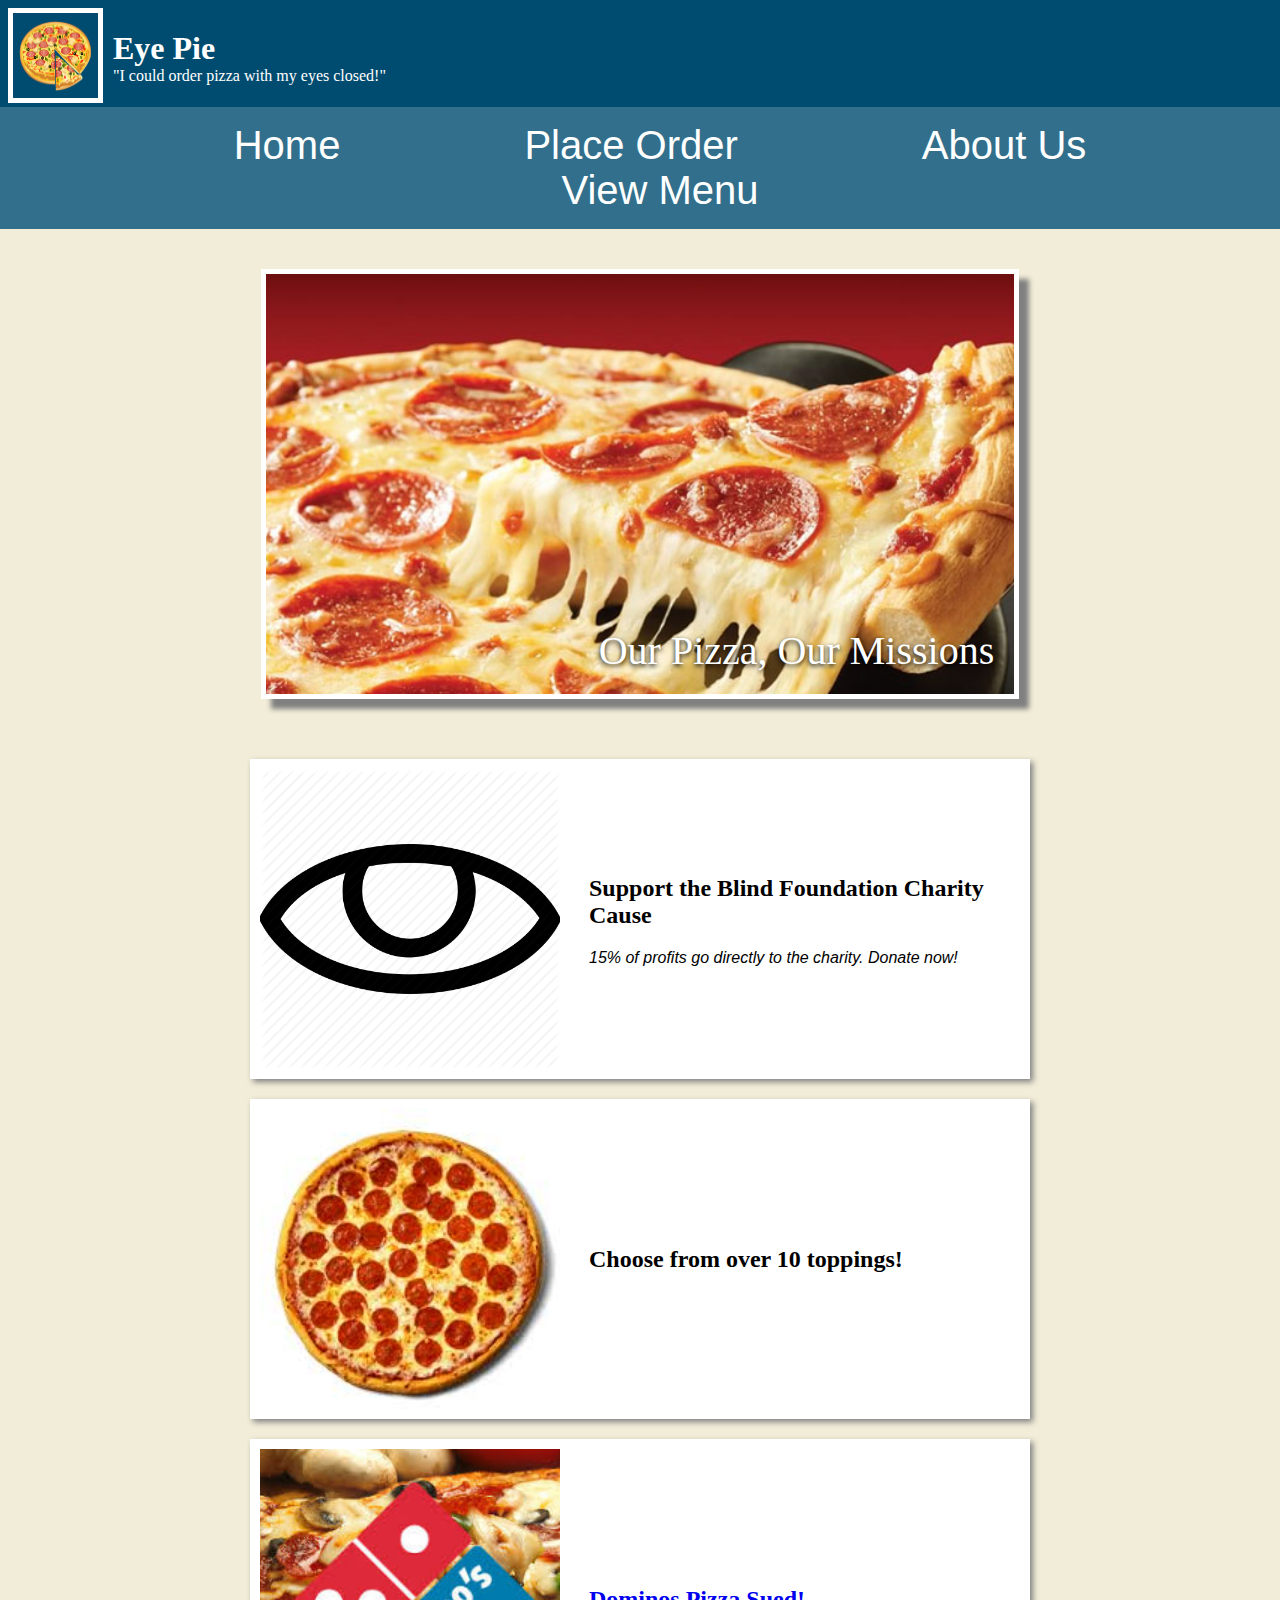
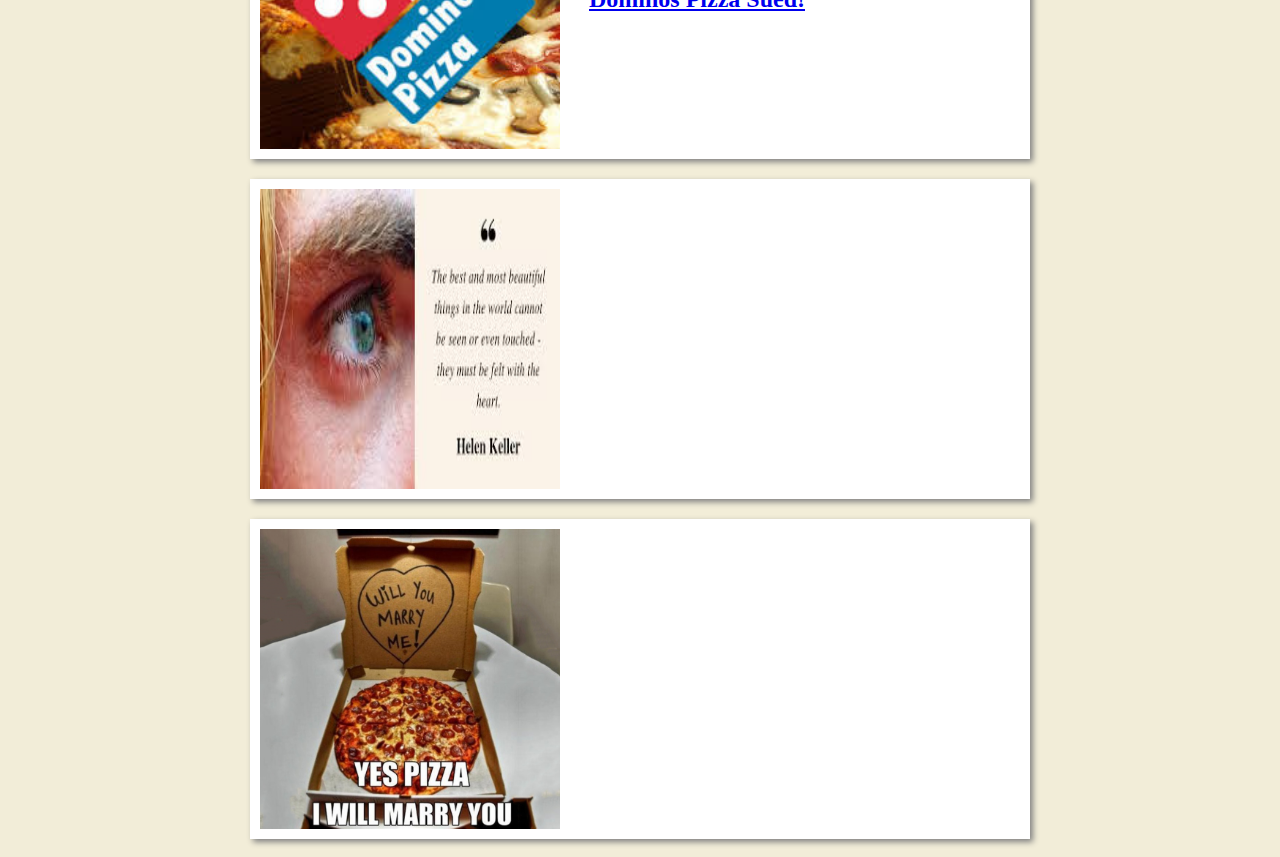
<file: index.html>
<!DOCTYPE html>
<html>

<head>
    <title>Eye Pie - Pizza for the Blind</title>
    <link rel="stylesheet" type="text/css" href="styles.css">
</head>

<body>
    <header>

        <div id="logoTagline">
            <a href="index.html"><img class="logo" src="Pizza.png" alt="logo"></a>
            <div>
                <h1>Eye Pie</h1>
                <span>"I could order pizza with my eyes closed!"</span>
            </div>
        </div>

        <div id="pageSelectionWrapper">
            <div id="selectionList">
                <ul>
                    <li><a href="index.html">Home</a></li>
                    <li><a href="placeOrder.html">Place Order</a></li>
                    <li><a href="aboutUs.html">About Us</a></li>
                    <li><a href="menu.html">View Menu</a></li>
                </ul>
            </div>
        </div>
    </header>

    <div class="pizzaAd">
        <p class="picText">Our Pizza, Our Missions</p>
    </div>

    <div class="ads">
        <div class="ad">
            <div class="ad-container">
                <img class="ad-pic" src="eye.png" alt="Blind Charity Logo">
                <div class="ad-body">
                    <h2>Support the Blind Foundation Charity Cause</h2>
                    <p><i>
                        15% of profits go directly to the charity. Donate now!
                    </i></p>
                </div>
            </div>
        </div>
        <div class="ad">
            <div class="ad-container">
                <img class="ad-pic" src='topping.jpg' alt='Pepperoni Pizza' />
                <div class="ad-body">
                    <h2>Choose from over 10 toppings!</h2>

                </div>
            </div>
        </div>
        <div class="ad">
            <div class="ad-container">
                <img class="ad-pic" src='dominos.jpg' alt='Dominos News Logo' />
                <div class="ad-body">
                    <a href="https://www.cnbc.com/2019/10/07/dominos-supreme-court.html">
                        <h2>Dominos Pizza Sued!</h2>
                    </a>
                </div>
            </div>
        </div>
        <div class="ad">
            <div class="ad-container">
                <img class="ad-pic" src='message.jpg' alt='message' />
                <div class="ad-body">

                </div>
            </div>
        </div>
        <div class="ad">
            <div class="ad-container">
                <img class="ad-pic" src='pizzameme.jpg' alt='dominos' />
                <div class="ad-body">

                </div>
            </div>

        </div>
</body>

</html>
</file>
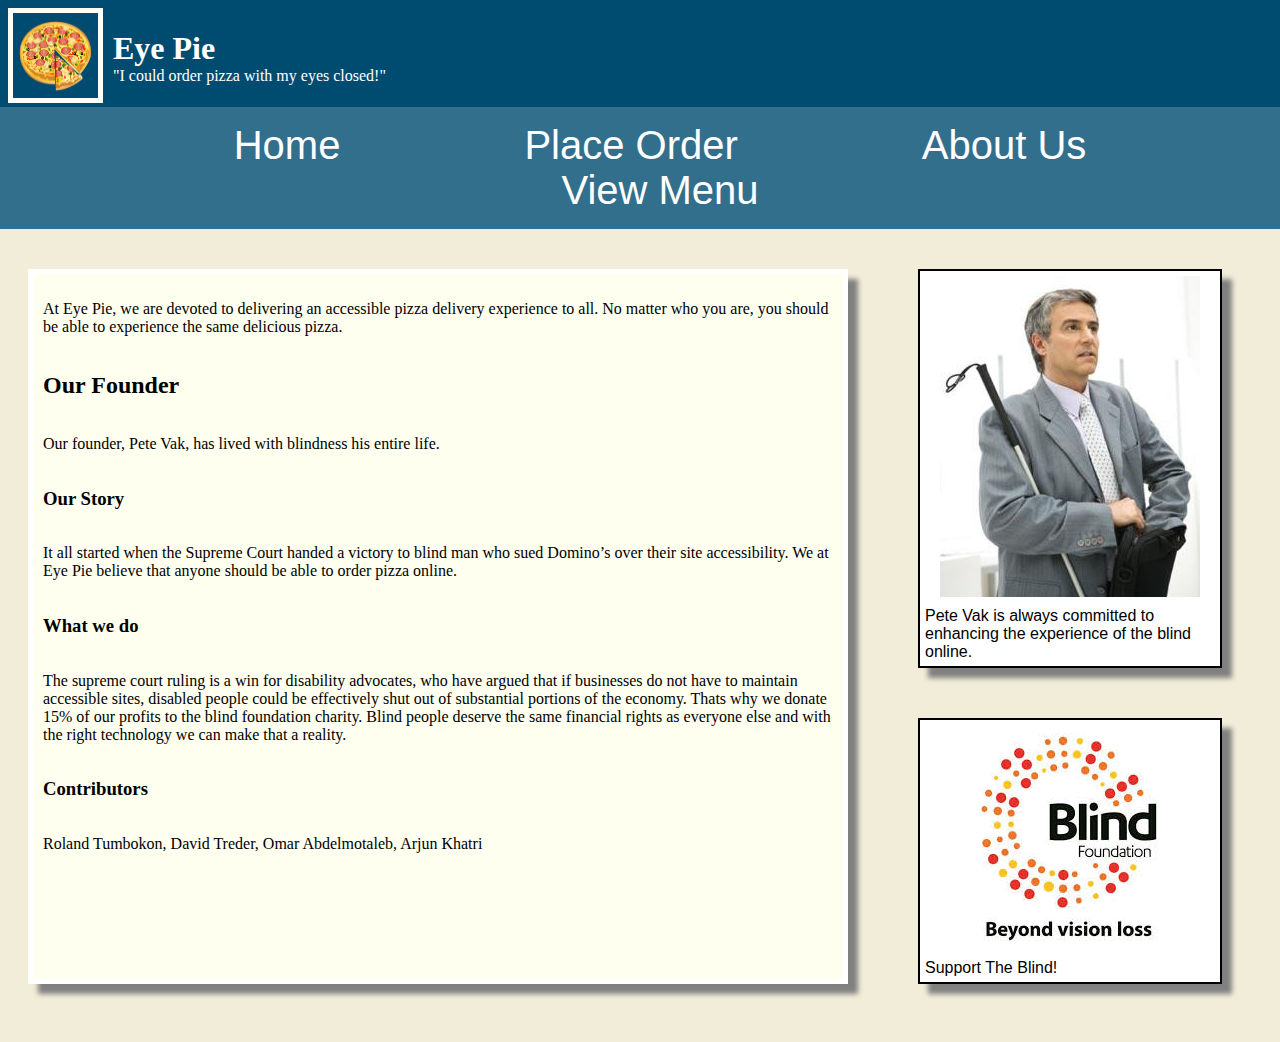
<file: aboutUs.html>
<!DOCTYPE html>
<!--[if lt IE 7]>      <html class="no-js lt-ie9 lt-ie8 lt-ie7"> <![endif]-->
<!--[if IE 7]>         <html class="no-js lt-ie9 lt-ie8"> <![endif]-->
<!--[if IE 8]>         <html class="no-js lt-ie9"> <![endif]-->
<!--[if gt IE 8]><!-->
<html class="no-js">
<!--<![endif]-->

<head>
    <meta charset="utf-8">
    <meta http-equiv="X-UA-Compatible" content="IE=edge">
    <title>About Us</title>
    <meta name="description" content="">
    <meta name="viewport" content="width=device-width, initial-scale=1">
    <link rel="stylesheet" href="styles.css">
</head>

<body>
    <header>

        <div id="logoTagline">
            <a href="index.html"><img class="logo" src="Pizza.png" alt="logo"></a>
            <div>
                <h1>Eye Pie</h1>
                <span>"I could order pizza with my eyes closed!"</span>
            </div>
        </div>

        <div id="pageSelectionWrapper">
            <div id="selectionList">
                <ul>
                    <li><a href="index.html">Home</a></li>
                    <li><a href="placeOrder.html">Place Order</a></li>
                    <li><a href="aboutUs.html">About Us</a></li>
                    <li><a href="menu.html">View Menu</a></li>
                </ul>
            </div>
        </div>
    </header>
    <div id=aboutUs>
        <div id="mission">
            <p>At Eye Pie, we are devoted to delivering an accessible pizza delivery experience to all. No matter who you are, you should be able to experience the same delicious pizza.</p>

            <h2>Our Founder</h2>
            <p>Our founder, Pete Vak, has lived with blindness his entire life.</p>
            <h3>Our Story</h3>
            <p>It all started when the Supreme Court handed a victory to blind man who sued Domino’s over their site accessibility. We at Eye Pie believe that anyone should be able to order pizza online.</p>

            <h3>What we do</h3>
            <p>The supreme court ruling is a win for disability advocates, who have argued that if businesses do not have to maintain accessible sites, disabled people could be effectively shut out of substantial portions of the economy. Thats why we donate
                15% of our profits to the blind foundation charity. Blind people deserve the same financial rights as everyone else and with the right technology we can make that a reality. </p>
            <h3>Contributors</h3>
            <p>Roland Tumbokon, David Treder, Omar Abdelmotaleb, Arjun Khatri</p>
        </div>

        <div>
            <div>
                <figure class="founder">
                    <img src='founder.jpg' alt='Pete Vak, founder of Eye Pie' />
                    <figcaption>Pete Vak is always committed to enhancing the experience of the blind online.</figcaption>
                </figure>
            </div>
            <div>
                <figure class="founder">
                    <img src='foundation.jpg' alt='Our Purpose' />
                    <figcaption>Support The Blind!</figcaption>
                </figure>
            </div>
        </div>

    </div>


    <script src="" async defer></script>
</body>

</html>
</file>
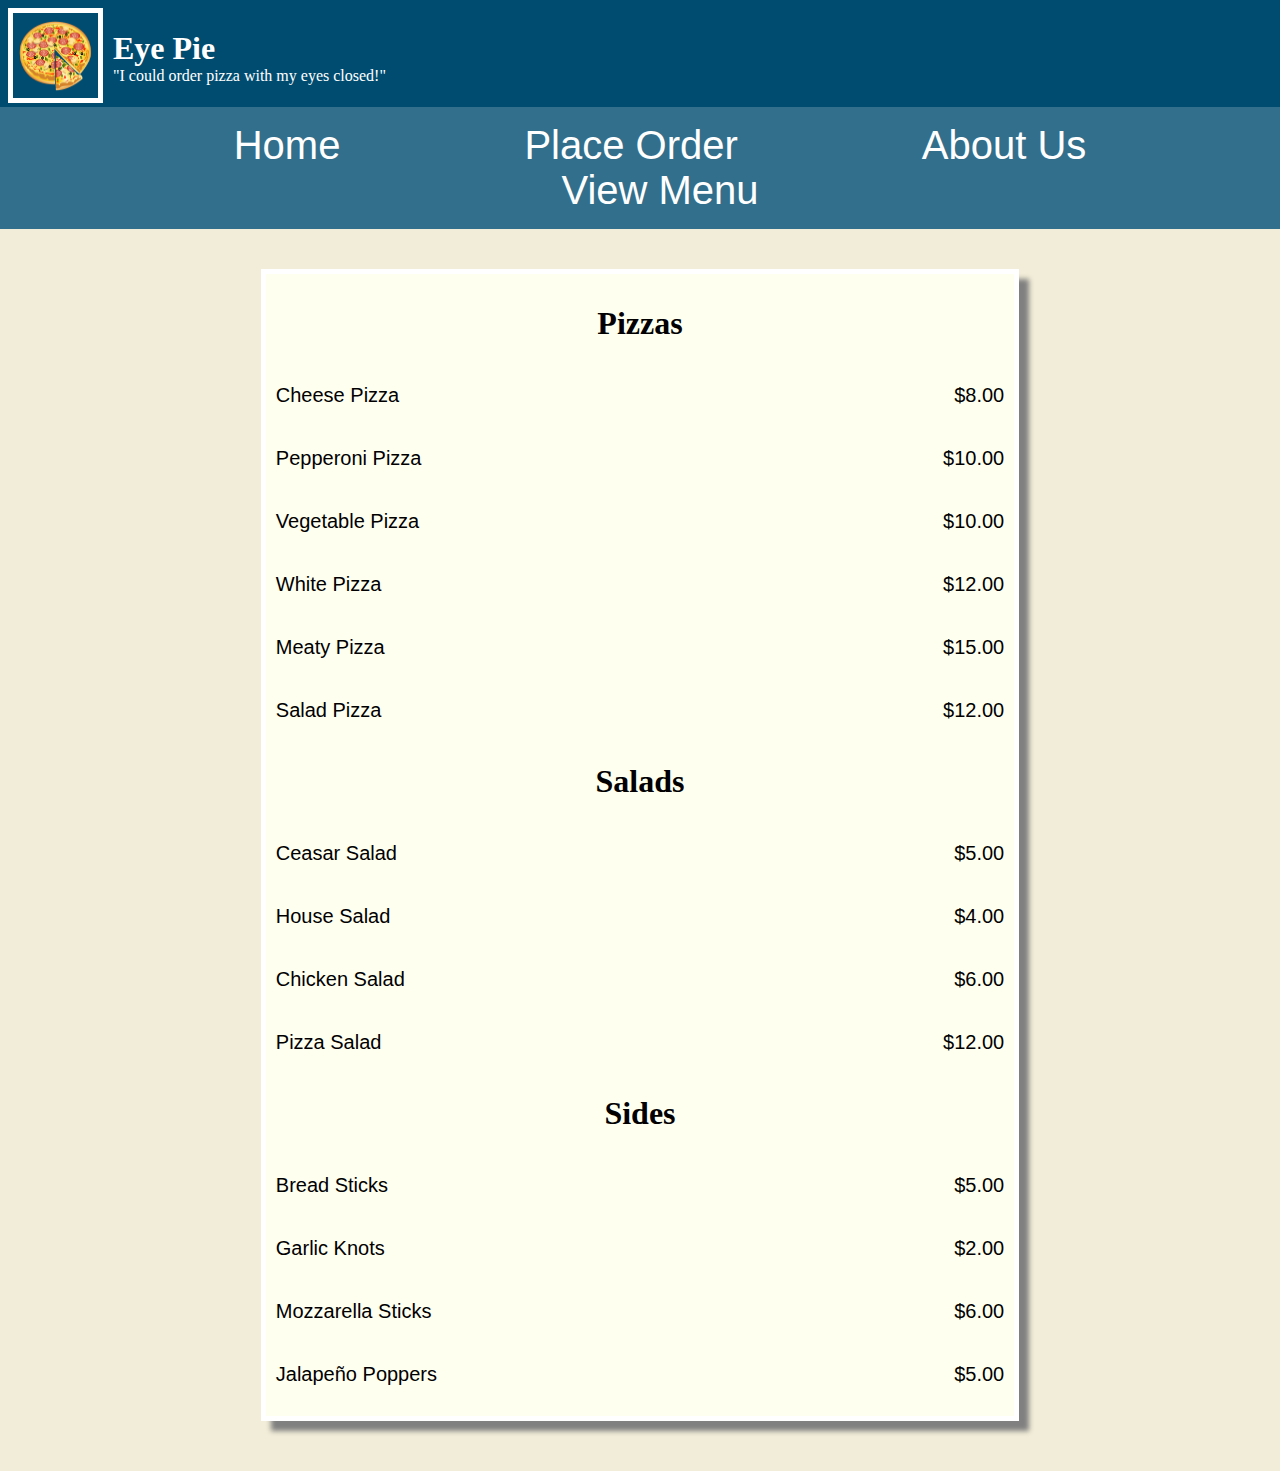
<file: menu.html>
<!DOCTYPE html>
<!--[if lt IE 7]>      <html class="no-js lt-ie9 lt-ie8 lt-ie7"> <![endif]-->
<!--[if IE 7]>         <html class="no-js lt-ie9 lt-ie8"> <![endif]-->
<!--[if IE 8]>         <html class="no-js lt-ie9"> <![endif]-->
<!--[if gt IE 8]><!-->
<html class="no-js">
<!--<![endif]-->

<head>
    <meta charset="utf-8">
    <meta http-equiv="X-UA-Compatible" content="IE=edge">
    <title>Our Menu</title>
    <meta name="description" content="">
    <meta name="viewport" content="width=device-width, initial-scale=1">
    <link rel="stylesheet" href="styles.css">
</head>

<body>
    <header>

        <div id="logoTagline">
            <a href="index.html"><img class="logo" src="Pizza.png" alt="logo"></a>
            <div>
                <h1>Eye Pie</h1>
                <span>"I could order pizza with my eyes closed!"</span>
            </div>
        </div>

        <div id="pageSelectionWrapper">
            <div id="selectionList">
                <ul>
                    <li><a href="index.html">Home</a></li>
                    <li><a href="placeOrder.html">Place Order</a></li>
                    <li><a href="aboutUs.html">About Us</a></li>
                    <li><a href="menu.html">View Menu</a></li>
                </ul>
            </div>
        </div>
    </header>

    <div id="Menu">
        <div class="menuHeader">
            <h1>Pizzas</h1>
        </div>
        <div class="menuItem">
            <p>Cheese Pizza</p>
            <p>$8.00</p>
        </div>
        <div class="menuItem">
            <p>Pepperoni Pizza</p>
            <p>$10.00</p>
        </div>
        <div class="menuItem">
            <p>Vegetable Pizza</p>
            <p>$10.00</p>
        </div>
        <div class="menuItem">
            <p>White Pizza</p>
            <p>$12.00</p>
        </div>
        <div class="menuItem">
            <p>Meaty Pizza</p>
            <p>$15.00</p>
        </div>
        <div class="menuItem">
            <p>Salad Pizza</p>
            <p>$12.00</p>
        </div>

        <div class="menuHeader">
            <h1>Salads</h1>
        </div>
        <div class="menuItem">
            <p>Ceasar Salad</p>
            <p>$5.00</p>
        </div>
        <div class="menuItem">
            <p>House Salad</p>
            <p>$4.00</p>
        </div>
        <div class="menuItem">
            <p>Chicken Salad</p>
            <p>$6.00</p>
        </div>
        <div class="menuItem">
            <p>Pizza Salad</p>
            <p>$12.00</p>
        </div>

        <div class="menuHeader">
            <h1>Sides</h1>
        </div>
        <div class="menuItem">
            <p>Bread Sticks</p>
            <p>$5.00</p>
        </div>
        <div class="menuItem">
            <p>Garlic Knots</p>
            <p>$2.00</p>
        </div>
        <div class="menuItem">
            <p>Mozzarella Sticks</p>
            <p>$6.00</p>
        </div>
        <div class="menuItem">
            <p>Jalapeño Poppers</p>
            <p>$5.00</p>
        </div>


    </div>



    <script src="" async defer></script>
</body>

</html>
</file>
<file: styles.css>
/*I pledge my Honor that I have abided by the Stevens Honor System.*/

body {
    background-color: #F2EDD8;
}

header div {
    background-color: #004C70;
    align-items: center;
    /*padding-top: 20px;
	padding-bottom: 20px;*/
}

header h1 {
    margin: 0px;
    color: white;
    font-family: "Arial Black";
}

header span {
    margin: 0px;
    color: white;
    font-family: "Lucida Sans Unicode";
}

#selectionList ul li {
    display: inline;
    padding-right: 90px;
    padding-left: 90px;
    font-family: Impact, Haettenschweiler, 'Arial Narrow Bold', sans-serif;
    font-size: 40px;
    white-space: nowrap;
}

#selectionList ul li a:link {
    text-decoration: none;
    color: white;
}

#selectionList ul li a:visited {
    color: white;
}

#selectionList ul li a:hover {
    color: red;
}

.pizzaAd {
    margin: 50px 20%;
    padding: 10px;
    background-color: #44B3C2;
    height: 400px;
    display: flex;
    background-position: center;
    background-image: url("pizzaAd.jpg");
    background-repeat: no-repeat;
    background-size: cover;
    border-style: solid;
    border-width: 5px;
    border-color: white;
    box-shadow: 10px 10px 5px grey;
    position: relative;
    text-shadow: 0px 2px 5px #000000;
}

.picText {
    position: absolute;
    bottom: 20px;
    right: 20px;
    font-size: 40px;
    margin: 0px;
    color: white;
}

.ad-pic {
    width: 300px;
    height: 300px;
    margin-right: 10px;
}

.logo {
    padding: 5px;
    margin: 10px;
    height: 75px;
    width: 75px;
    border: 5px;
    border-style: solid;
    border-color: white;
}

.ads {
    display: flex;
    flex-wrap: wrap;
}

.ad {
    flex: auto;
}

.ad-body {
    margin-left: 2.5%;
}

.ad-body p {
    font-family: "Arial";
}

.ad-container {
    margin: 10px;
    padding: 10px;
    background-color: white;
    display: flex;
    align-items: center;
    box-shadow: 3px 3px 6px grey;
}

#pageSelectionWrapper {
    text-align: center;
    margin: -10px;
    background-color: #326f8c;
}

#selectionList {
    display: inline-block;
    background-color: #326f8c;
}

#logoTagline {
    display: flex;
    align-items: center;
    /*padding-top: 20px;
	padding-bottom: 20px;*/
    margin: -10px;
}

#Menu {
    margin: 50px 20%;
    padding: 10px;
    height: auto;
    display: flex;
    background-color: ivory;
    border-style: solid;
    border-width: 5px;
    border-color: white;
    box-shadow: 10px 10px 5px grey;
    flex-direction: column;
    align-items: center;
}

.menuItem {
    display: flex;
    justify-content: space-between;
    width: 100%;
}

.menuItem p {
    font-size: 20px;
    font-family: Verdana, Geneva, Tahoma, sans-serif;
}

#mission {
    margin: 50px 20px 50px 20px;
    padding: 10px;
    height: auto;
    display: flex;
    background-color: ivory;
    border-style: solid;
    border-width: 5px;
    border-color: white;
    box-shadow: 10px 10px 5px grey;
    flex-direction: column;
}

#aboutUs {
    display: flex;
    flex-direction: row;
}

.founder {
    display: flex;
    flex-direction: column;
    width: 300px;
    margin: 50px;
    background-color: white;
    border-style: solid;
    border-width: 2px;
    border-color: black;
    box-shadow: 10px 10px 5px grey;
}

.founder img {
    align-self: center;
    padding: 5px;
}

.founder figcaption {
    font-family: Verdana, Geneva, Tahoma, sans-serif;
    padding: 5px;
}

#Orders {
    display: flex;
    flex-wrap: wrap;
    align-items: center;
    justify-content: center;
    flex-direction: column;
}

.OrderItem {
    display: flex;
    flex-wrap: wrap;
    align-items: center;
    justify-content: center;
    flex-direction: column;
    margin-top: 20px;
    max-width: 600px;
    width: 100%;
    height: 100px;
    background-color: white;
    border: 5px solid black;
    font-size: 30px;
}

#PlaceOrder {
    display: flex;
    flex-wrap: wrap;
    align-items: center;
    justify-content: center;
    flex-direction: column;
}

#OrderButton {
    display: flex;
    flex-wrap: wrap;
    align-items: center;
    justify-content: center;
    flex-direction: column;
    margin-top: 20px;
    max-width: 600px;
    width: 100%;
    height: 100px;
    background-color: white;
    border: 5px solid black;
    font-size: 30px;
}

#ClearButton {
    display: flex;
    flex-wrap: wrap;
    align-items: center;
    justify-content: center;
    flex-direction: column;
    margin-top: 20px;
    max-width: 600px;
    width: 100%;
    height: 100px;
    background-color: white;
    border: 5px solid black;
    font-size: 30px;
}

.OrderPizza {
    background-color: yellow;
}

.OrderPizza:active {
    background-color: red;
}

.OrderSalad {
    background-color: green;
}

.OrderSalad:active {
    background-color: red;
}

.OrderSide {
    background-color: lightblue;
}

.OrderSide:active {
    background-color: red;
}

.commentBox {
    background-color: grey;
    padding: 10px;
    border: solid;
    border-color: black;
    color: rgb(233, 233, 216);
}

.commentName {
    font-family: 'Gill Sans', 'Gill Sans MT', Calibri, 'Trebuchet MS', sans-serif;
}

.commentTitle {
    font-family: Verdana, Geneva, Tahoma, sans-serif;
}


/*DESKTOP*/

@media screen and (min-width: 999px) {
    .ads {
        justify-content: center;
        display: flex;
        flex-wrap: wrap;
        /*flex-direction: column;*/
        align-items: center;
    }
    .ad {
        max-width: 800px;
        width: 800px;
        flex: auto;
    }
    /*.ad-pic {
		height: 200px;
		width: 200px;
		margin-right: 10px;
	}*/
}


/*TABLET*/

@media screen and (max-width: 998px) and (min-width: 400px) {
    header {
        justify-content: center;
    }
    .ads {
        flex-direction: row;
        flex-wrap: wrap;
    }
    .ad {
        flex: 50%;
    }
    .ad-pic {
        width: 200px;
        height: 200px;
    }
    .ad-body p {
        white-space: normal;
    }
    .logo {
        padding: 5px;
        margin: 10px;
        height: 100px;
        width: 100px;
        border: 5px;
        border-style: solid;
        border-color: white;
    }
    .ad-container {
        margin: 10px 5%;
        padding: 10px;
        background-color: white;
        display: flex;
        align-items: center;
        flex-direction: column;
    }
    #selectionList ul li {
        display: block;
        font-size: 30px;
    }
    .ad {
        justify-content: center;
        display: flex;
        align-items: center;
        width: 50%;
        height: 200px;
        margin: auto;
        margin-top: 40px;
        margin-bottom: 40px;
    }
    #selectionList ul {
        display: block;
        padding-left: 0px;
        padding-right: 0px;
    }
    #selectionList ul li {
        display: block;
        padding-left: 0px;
        padding-right: 0px;
        list-style: none;
    }
    #aboutUs {
        flex-direction: column;
    }
    #mission {
        margin: 50px 20px;
    }
}


/*PHONE*/

@media screen and (max-width: 399px) {
    header {
        flex-direction: column;
        align-items: center;
        justify-content: center;
        text-align: center;
    }
    div h1 {
        margin-bottom: -10px;
    }
    .picText {
        font-size: 0px;
    }
    .logo {
        border-radius: 50%;
    }
    .ads {
        flex: auto;
        flex-direction: column;
        margin: 10%;
    }
    .ad-container {
        display: flex;
        flex-direction: column;
    }
    .ad-pic {
        width: 200px;
        height: 200px;
    }
    .ad {
        margin: 10px;
        padding: 10px;
        background-color: #44B3C2;
        height: 200px;
        display: flex;
    }
    #selectionList ul {
        display: block;
        padding-left: 0px;
        padding-right: 0px;
    }
    #selectionList ul li {
        display: block;
        font-size: 20px;
        padding-left: 0px;
        padding-right: 0px;
        list-style: none;
    }
    #aboutUs {
        flex-direction: column;
    }
    #mission {
        margin: 50px 20px;
    }
    #tag {
        font-size: 0px;
    }
}
</file>
